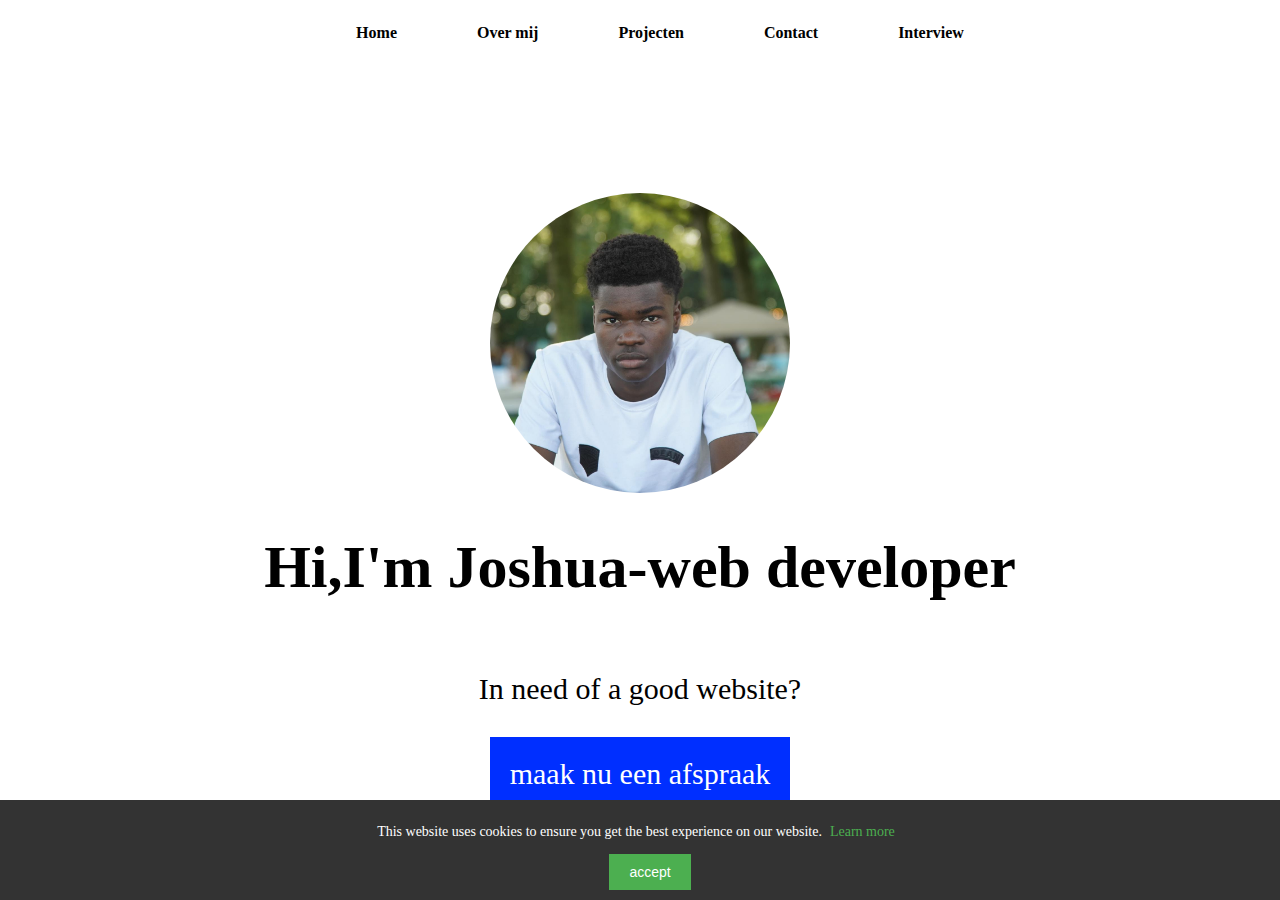
<file: index.html>
<!DOCTYPE html>
<html lang="en">

<head>
  <meta charset="UTF-8">
  <meta name="viewport" content="width=device-width, initial-scale=1.0">
  <title>Document</title> 
  <link rel="stylesheet" href="main.css">
  <link id="colorlink" rel="stylesheet" href="darkmode.css">
</head>

<body class="homepage">
  <nav>
    <ul>
      <li><a href="index.html">Home</a> </li>
      <li><a href="overmij.html">Over mij</a> </li>
      <li><a href="project.html">Projecten</a> </li>
      <li><a href="contact.html">Contact</a> </li>
      <li><a href="interview.html">Interview</a> </li>
    </ul>
  </nav>
  <div class="header-text"> <img src="images/WhatsApp Image 2024-11-05 at 08.38.57_bdce6e01.jpg" width="300px "
      height="300px" alt="a profile picture" class="profile-pic">
    <h1>Hi,I'm Joshua-web developer</h1>
    <p>In need of a good website?</p> <a href="contact.html" class="calltoaction">maak nu een afspraak</a>
  </div>
  <div id="cookie_notification" class="cookie_notification">
    <p>This website uses cookies to ensure you get the best experience on our website.<a href="#">Learn more</a></p>
    <button class="accept-btn" onclick="toggle_cookie_notification()">accept</button>
  </div>
  <script>   
       function toggle_cookie_notification() 
      { document.getElementById('cookie_notification').style.display = 'none'; }

   </script>

   
    <button onclick="switchMode()">wsedrtfgyhjkml</button>
   
   <script>

    function switchMode(){
        var x = document.getElementById("colorlink");
        if(x.href.includes("darkmode.css")){
            x.href = "lightmode.css";
        }
        else{
          
          x.href = "darkmode.css";
        }
    }
</script>
</body>

</html>
</file>
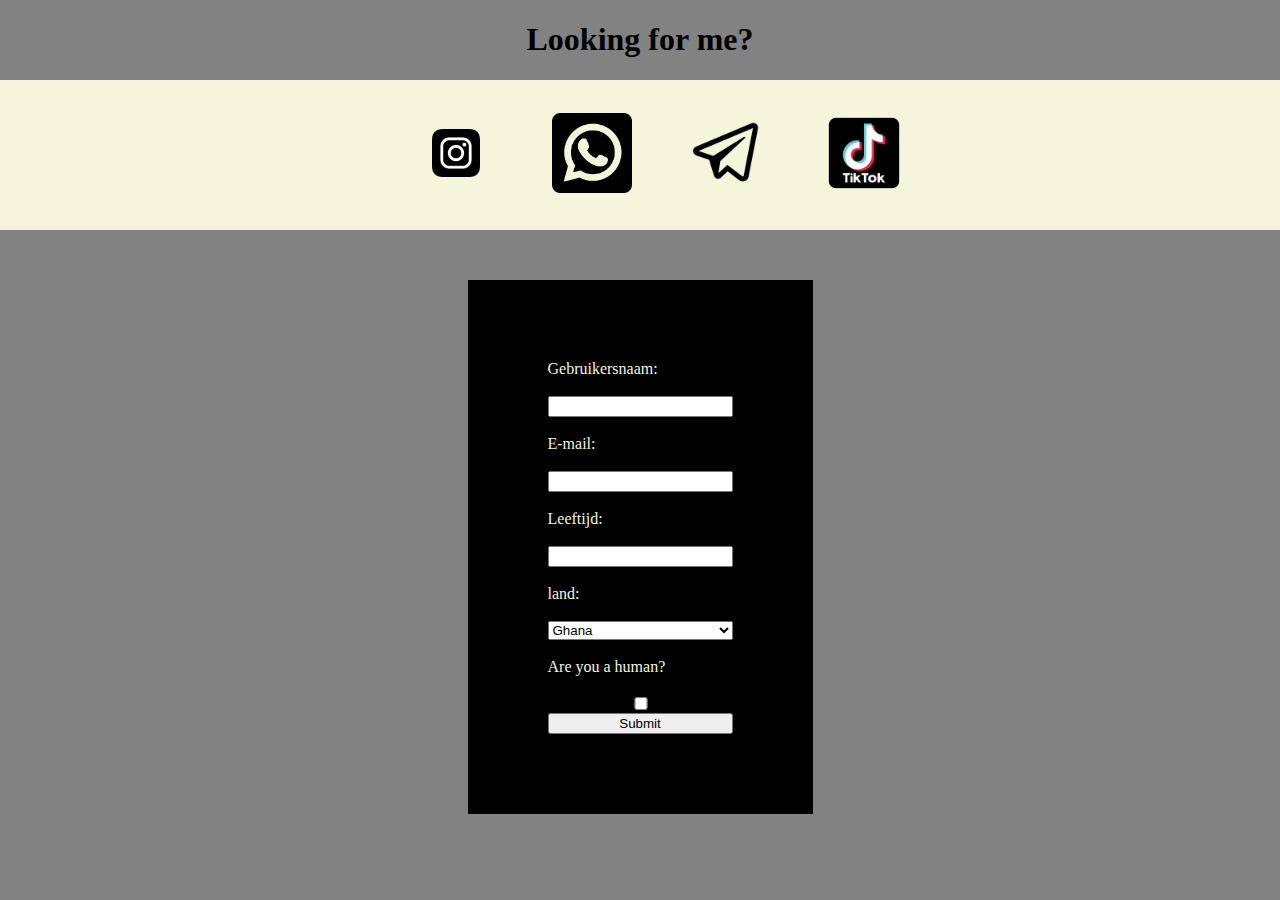
<file: contact.html>
<!DOCTYPE html>
<html lang="en">
<head>
    <meta charset="UTF-8">
    <meta name="viewport" content="width=device-width, initial-scale=1.0">
    <title>Document</title>
    <link rel="stylesheet" href="main.css">
</head>
<body class="contact-pagina">
    <h1 class="findme">Looking for me?</h1>
    <nav class="logo-link">
        <ul><a href="https://www.instagram.com/joshuasomtoya/profilecard/?igsh=ZXAza296NG45OXo0"><img src="images/instagram-logo-instagram-icon-transparent-free-png.webp" alt="instagram-logo" class="ig-logo"></a></ul>
        <ul><a href="http://Wa.me/+31685482104"><img src="images/whatsapp-png-icon-0.jpg" alt="whatsapp-logo" class="whatsapp-logo"></a></ul>
        <ul><a href="http://t.me/@joshuasomtoya"><img src="images/telegram.png" alt="telegram-logo" class="telegram-logo"></a></ul>
        <ul><a href="https://www.tiktok.com/@joshuapatrick845?_t=8qq2leRZSY1&_r=1"><img src="images/logo-tiktok-icone-1536.png" alt="tiktok-logo" class="tiktok-logo"></a></ul>
    </nav>
    <form action="">
        <label for="username">Gebruikersnaam:</label><br>
        <input type="text" name="username" id="username"><br>
        <label for="E-mail">E-mail:</label><br>
        <input type="email"><br>
        <label for="age">Leeftijd:</label><br>
        <input type="number"><br>
        <label for="country">land:</label><br>
        <select name="country" id="country">
            <option value="Ghana">Ghana</option>
            <option value="UK">UK</option>
            <option value="Netherlands">Netherlands</option>
            <option value="Germany">Germany</option>
            <option value="Nigeria">Nigeria</option>
            <option value="China">China</option>
            <option value="America">America</option>
            <option value="Belgium">Belgium</option>
            <option value="South-africa">South-africa</option>

        </select><br>
        <label for="human">Are you a human?</label><br>
        <input type="checkbox">
        <input type="submit" name="done" id="done" class="submit">
</body>
</html>
</file>
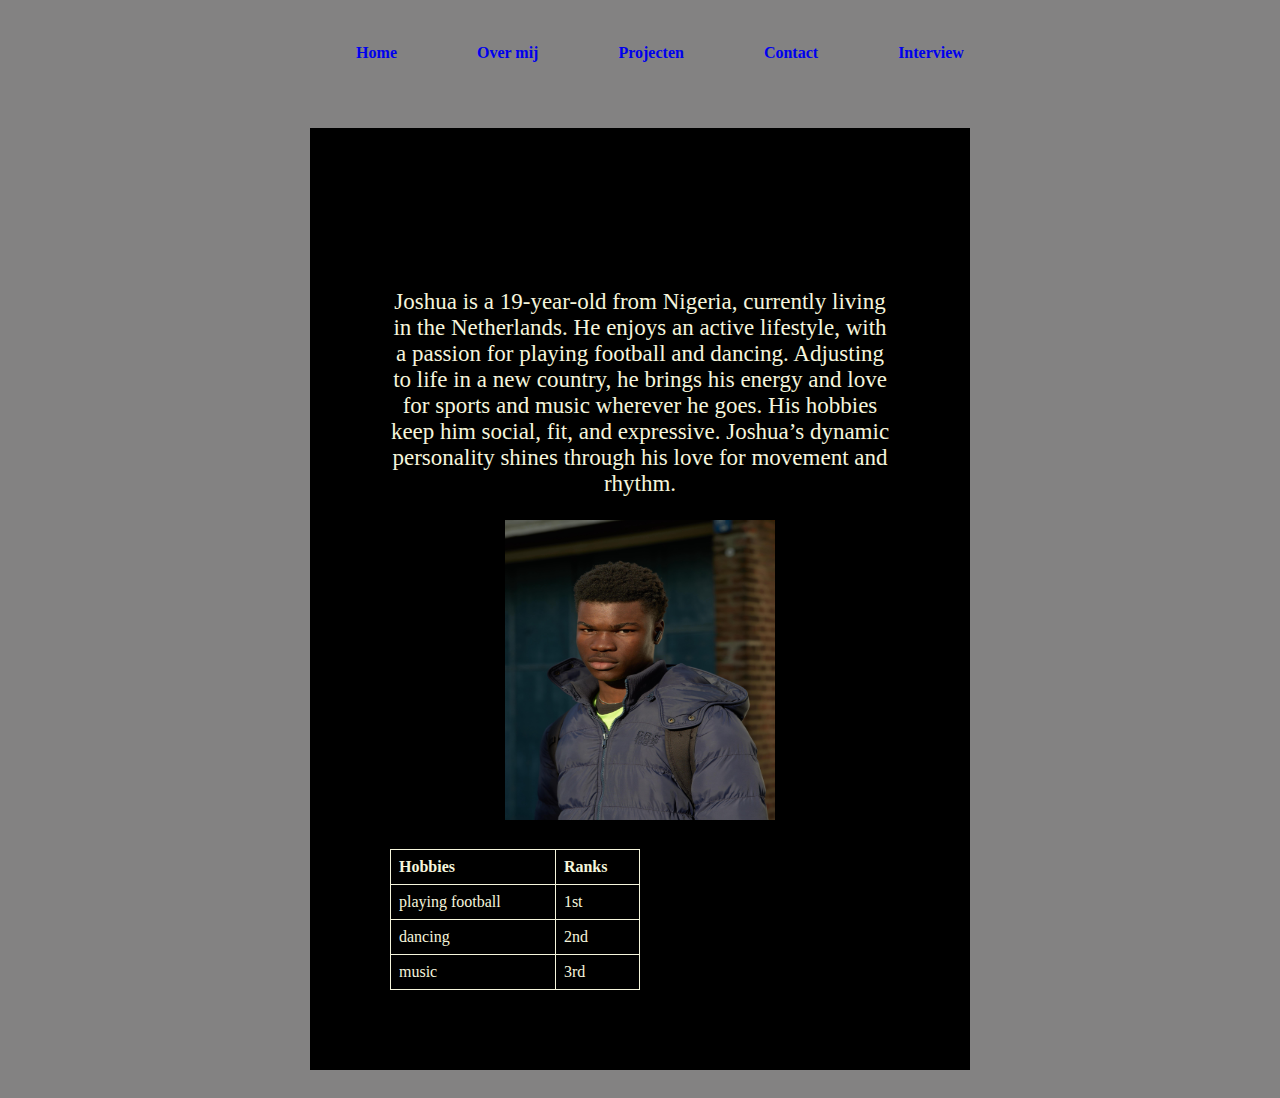
<file: overmij.html>
<!DOCTYPE html>
<html lang="en">
<head>
    <meta charset="UTF-8">
    <meta name="viewport" content="width=device-width, initial-scale=1.0">
    <title>Document</title>
    <link rel="stylesheet" href="main.css">
</head>
<body class="aboutme-page">
    <div class="content">
        <nav class="aboutnav">
            <ul>
              <li><a href="index.html">Home</a>  </li>
               <li><a href="overmij.html">Over mij</a> </li> 
               <li><a href="project.html">Projecten</a> </li> 
               <li><a href="contact.html">Contact</a> </li>
               <li><a href="interview.html">Interview</a> </li>
            </ul>
         </nav>
             <div class="about-content">
                <h1>
                    About me
                </h1>
                <p>
                    Joshua is a 19-year-old from Nigeria, currently living in the Netherlands. He enjoys an active lifestyle, with a passion for playing football and dancing. Adjusting to life in a new country, he brings his energy and love for sports and music wherever he goes. His hobbies keep him social, fit, and expressive. Joshua’s dynamic personality shines through his love for movement and rhythm.
                </p>
                <p>
                    <img src="images/bckimg.jpg" width="270" height="300" alt="a picture of myself">
                </p>

                <table>
                    <tr>
                        <th>Hobbies</th>
                        <th>Ranks</th>
                    </tr>
                    <tr>
                        <td>playing football</td>
                        <td>1st</td>
                    </tr>
                    <tr>
                        <td>dancing</td>
                        <td>2nd</td>
                    </tr>
                    <tr>
                        <td>music</td>
                        <td>3rd</td>
                    </tr>
                </table>
            </div>
    </div>  
</body>
</html>
</file>
<file: main.css>
.content{
    display: flex;
    justify-content: center;
}
a{
    
    padding: 8px;

}
nav{
   height: 50px;
    display: flex;
    justify-content:center;
    align-items: center;
    

}
nav ul li{
    display: inline-block;
    margin: 30px;

}
nav ul li a{
    text-decoration: none;
    font-weight: bold;
}
.header-text {
    margin-top: 135px;
    font-size: 30px;
    display: flex;
    flex-direction: column;
    align-items: center;
}

.calltoaction{
    border: 1px solid;
    text-decoration: none;
    padding: 20px;
    
}
.profile-pic{
    border-radius: 50%;
    object-fit: cover;
}

.content{
    text-align: center;
    padding: 20px;
    display: flex;
    flex-direction: column;
    align-items: center;
    
}

.content p{
    max-width: 500px;
    font-size: 23px;
    color: beige;
}

.logo-link{
    background-color: #f5f5dc;
    display: inline-block;
    text-decoration: none;
    display: flex;
    justify-content: center;
    padding: 50px;
    
}

.ig-logo{
    width: 80px;
    height: auto;
    transition: 0.3s;
}

.whatsapp-logo{
    width: 80px;
    height: auto;
    transition: 0.3s;
}

.telegram-logo{
    width: 80px;
    height: auto;
    transition: 0.3s;   
}

.tiktok-logo{
    width: 80px;
    height: auto;
    transition: 0.3s;
}

.contact-pagina{
    background-color:  rgba(131, 130, 130, 0.995);
    margin: auto 0;
}
.findme{
    color: black;
    display: flex;
    justify-content: center;
}
.aboutme-page{
    background-color: rgba(131, 130, 130, 0.995) ;
}

.about-content{
    background-color: black;
    padding: 80px;
    margin-top: 50px;
}
table{
    color:beige;
    width: 50%;
    border-collapse: collapse;
}
 th, td{ 
    border: 1px solid;
    padding: 8px;
    text-align: left;
 }

 form{
    display: flex;
    flex-direction: column;
    margin: 50px auto;
    max-width: fit-content;
    background-color: black;
    padding: 80px;

 }

 form label{
    color: beige;
 }
 .projectpage{
    background-color: black;
 }
 .card-body{
    font-family: Arial, sans-serif;
    display: flex;
    justify-content: center;
    align-items: center;
    height: 50vh;
    width: 50vh;
    margin: 0 auto;
    background-color: #f0f0f0;
    margin-top: 100px;
 }
 .card {
    width: 300px;
    border-radius: 8px;
    box-shadow: 0 4px 8px rgba(0, 0, 0, 0.1);
    overflow: hidden;
    background-color: #fff;
    text-align: center;
}

.card-image {
    width: 100%;
    height: 150px;
    object-fit: cover;
}
.card-content {
    padding: 16px;
}

.card-title {
    font-size: 1.5em;
    margin: 0 0 8px;
}

.card-description {
    font-size: 1em;
    color: #555;
}

.card-button {
    margin-top: 12px;
    padding: 8px 16px;
    border: none;
    border-radius: 4px;
    background-color: #007BFF;
    color: #fff;
    cursor: pointer;
    font-size: 1em;
}

.card-button:hover {
    background-color: #0056b3;
}
.interviewpage{
    background-color: black;
}

.video{
    display: flex;
    flex-direction: column;
    align-items: center;
    margin-top: 100px;
}
 
.cookie_notification {
    position: fixed;
    bottom: 0;
    left: 0;
    right: 0;
    background-color: #333;
    color: white;
    padding: 10px;
    text-align: center;
    font-size: 14px;
    
}

.cookie_notification a {
    color: #4CAF50;
    text-decoration: none;
}

.accept-btn {
    background-color: #4CAF50;
    color: white;
    border: none;
    padding: 10px 20px;
    font-size: 14px;
    cursor: pointer;
    margin-left: 20px;
}

.accept-btn:hover {
    background-color: #45a049;
}
</file>
<file: darkmode.css>
body{
    background-color: white;
}

a{
    color: black;
}
nav{
   
    background-color: white;
}
.header-text {
    color: black;   
}

.calltoaction{
    color: white;
    background-color: rgb(0, 47, 255);
}

h1{
    color: black;
}
</file>
